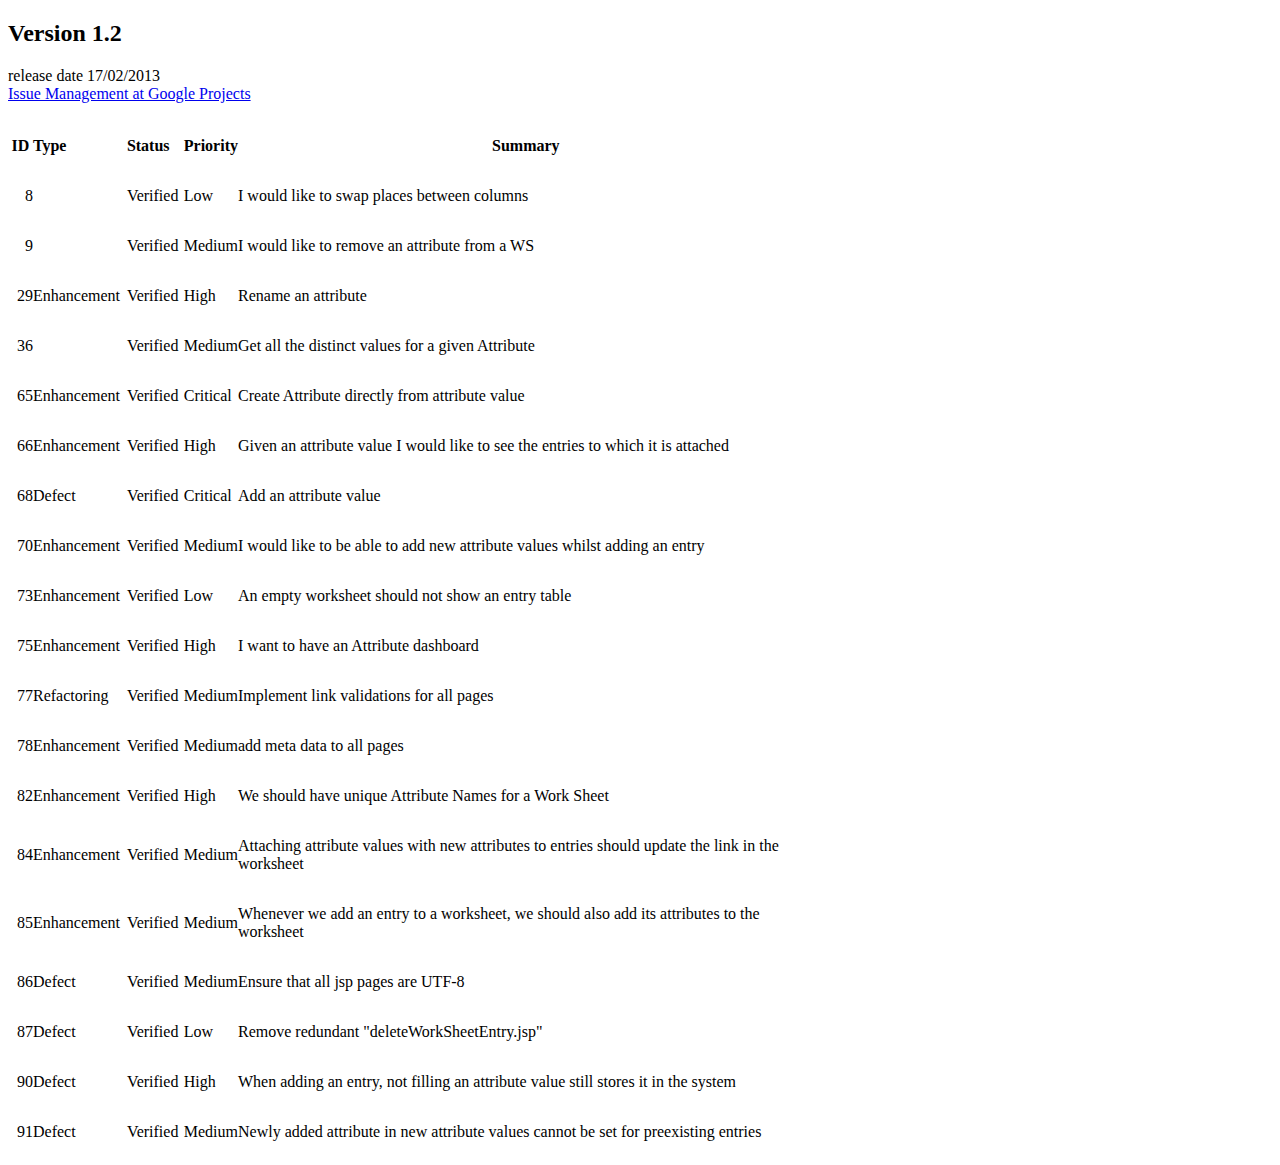
<file: src/main/webapp/html/releasenotes.html>
<?xml version="1.0" encoding="UTF-8"?>
<!DOCTYPE html PUBLIC "-//W3C//DTD XHTML 1.1 plus MathML 2.0//EN" "http://www.w3.org/Math/DTD/mathml2/xhtml-math11-f.dtd">
<html xmlns="http://www.w3.org/1999/xhtml">
<!--This file was converted to xhtml by OpenOffice.org - see http://xml.openoffice.org/odf2xhtml for more info.-->

<!-- 
	DBEXEL is a Database Backed & Web-Based Worksheet and chart management program. 
 	It has been influenced by Excel.
 	For questions or suggestions please contact the developper at ( Development@Gandomi.com )
 	Copyright (C) 2011 Baubak Gandomi   
 
 	This file is part of the application DBEXEL
 
 	DBEXEL is free software: you can redistribute it and/or modify
 	it under the terms of the GNU General Public License as published by
 	the Free Software Foundation, either version 3 of the License, or
 	(at your option) any later version.
 
 	DBEXEL is distributed in the hope that it will be useful,
 	but WITHOUT ANY WARRANTY; without even the implied warranty of
 	MERCHANTABILITY or FITNESS FOR A PARTICULAR PURPOSE.  See the
 	GNU General Public License for more details.
 
 	You should have received a copy of the GNU General Public License
 	along with this program.  If not, see <http://www.gnu.org/licenses/>.
 -->

<head profile="http://dublincore.org/documents/dcmi-terms/">
<meta http-equiv="Content-Type"
	content="application/xhtml+xml; charset=utf-8" />
<title xml:lang="en-US">DBEXEL release Notes</title>

</head>
<body dir="ltr" style="writing-mode: lr-tb;">
<h2>Version 1.2</h2>
release date 17/02/2013
</BR>
<a href="http://code.google.com/p/dbexel/issues/list?can=1&q=Milestone%3DRelease1.2+&colspec=ID+Type+Status+Priority+Milestone+Page+Summary&cells=tiles">Issue Management at Google Projects</a> 
	<br /><br /><table border="0" cellspacing="0" cellpadding="0" class="ta1">
		
		<tr class="ro1">
			<th style="text-align: center; width: 0.661cm;" class="Default"><p>ID</p></th>
			<th style="text-align: left; width: 2.485cm;" class="Default"><p>Type</p></th>
			<th style="text-align: left; width: 1.506cm;" class="Default"><p>Status</p></th>
			<th style="text-align: left; width: 1.423cm;" class="Default"><p>Priority</p></th>
			<th style="text-align: center; width: 15.231cm;" class="Default"><p>Summary</p></th>
		</tr>
		<tr class="ro1">
			<td style="text-align: right; width: 0.661cm;" class="Default"><p>8</p></td>
			<td style="text-align: left; width: 2.485cm;" class="Default"> </td>
			<td style="text-align: left; width: 1.506cm;" class="Default"><p>Verified</p></td>
			<td style="text-align: left; width: 1.423cm;" class="Default"><p>Low</p></td>
			<td style="text-align: left; width: 15.231cm;" class="Default"><p>I
					would like to swap places between columns</p></td>
		</tr>
		<tr class="ro1">
			<td style="text-align: right; width: 0.661cm;" class="Default"><p>9</p></td>
			<td style="text-align: left; width: 2.485cm;" class="Default"> </td>
			<td style="text-align: left; width: 1.506cm;" class="Default"><p>Verified</p></td>
			<td style="text-align: left; width: 1.423cm;" class="Default"><p>Medium</p></td>
			<td style="text-align: left; width: 15.231cm;" class="Default"><p>I
					would like to remove an attribute from a WS</p></td>
		</tr>
		<tr class="ro1">
			<td style="text-align: right; width: 0.661cm;" class="Default"><p>29</p></td>
			<td style="text-align: left; width: 2.485cm;" class="Default"><p>Enhancement</p></td>
			<td style="text-align: left; width: 1.506cm;" class="Default"><p>Verified</p></td>
			<td style="text-align: left; width: 1.423cm;" class="Default"><p>High</p></td>
			<td style="text-align: left; width: 15.231cm;" class="Default"><p>Rename
					an attribute</p></td>
		</tr>
		<tr class="ro1">
			<td style="text-align: right; width: 0.661cm;" class="Default"><p>36</p></td>
			<td style="text-align: left; width: 2.485cm;" class="Default"> </td>
			<td style="text-align: left; width: 1.506cm;" class="Default"><p>Verified</p></td>
			<td style="text-align: left; width: 1.423cm;" class="Default"><p>Medium</p></td>
			<td style="text-align: left; width: 15.231cm;" class="Default"><p>Get
					all the distinct values for a given Attribute</p></td>
		</tr>
		<tr class="ro1">
			<td style="text-align: right; width: 0.661cm;" class="Default"><p>65</p></td>
			<td style="text-align: left; width: 2.485cm;" class="Default"><p>Enhancement</p></td>
			<td style="text-align: left; width: 1.506cm;" class="Default"><p>Verified</p></td>
			<td style="text-align: left; width: 1.423cm;" class="Default"><p>Critical</p></td>
			<td style="text-align: left; width: 15.231cm;" class="Default"><p>Create
					Attribute directly from attribute value</p></td>
		</tr>
		<tr class="ro1">
			<td style="text-align: right; width: 0.661cm;" class="Default"><p>66</p></td>
			<td style="text-align: left; width: 2.485cm;" class="Default"><p>Enhancement</p></td>
			<td style="text-align: left; width: 1.506cm;" class="Default"><p>Verified</p></td>
			<td style="text-align: left; width: 1.423cm;" class="Default"><p>High</p></td>
			<td style="text-align: left; width: 15.231cm;" class="Default"><p>Given
					an attribute value I would like to see the entries to which it is
					attached</p></td>
		</tr>
		<tr class="ro1">
			<td style="text-align: right; width: 0.661cm;" class="Default"><p>68</p></td>
			<td style="text-align: left; width: 2.485cm;" class="Default"><p>Defect</p></td>
			<td style="text-align: left; width: 1.506cm;" class="Default"><p>Verified</p></td>
			<td style="text-align: left; width: 1.423cm;" class="Default"><p>Critical</p></td>
			<td style="text-align: left; width: 15.231cm;" class="Default"><p>Add
					an attribute value</p></td>
		</tr>
		<tr class="ro1">
			<td style="text-align: right; width: 0.661cm;" class="Default"><p>70</p></td>
			<td style="text-align: left; width: 2.485cm;" class="Default"><p>Enhancement</p></td>
			<td style="text-align: left; width: 1.506cm;" class="Default"><p>Verified</p></td>
			<td style="text-align: left; width: 1.423cm;" class="Default"><p>Medium</p></td>
			<td style="text-align: left; width: 15.231cm;" class="Default"><p>I
					would like to be able to add new attribute values whilst adding an
					entry</p></td>
		</tr>
		<tr class="ro1">
			<td style="text-align: right; width: 0.661cm;" class="Default"><p>73</p></td>
			<td style="text-align: left; width: 2.485cm;" class="Default"><p>Enhancement</p></td>
			<td style="text-align: left; width: 1.506cm;" class="Default"><p>Verified</p></td>
			<td style="text-align: left; width: 1.423cm;" class="Default"><p>Low</p></td>
			<td style="text-align: left; width: 15.231cm;" class="Default"><p>An
					empty worksheet should not show an entry table</p></td>
		</tr>
		<tr class="ro1">
			<td style="text-align: right; width: 0.661cm;" class="Default"><p>75</p></td>
			<td style="text-align: left; width: 2.485cm;" class="Default"><p>Enhancement</p></td>
			<td style="text-align: left; width: 1.506cm;" class="Default"><p>Verified</p></td>
			<td style="text-align: left; width: 1.423cm;" class="Default"><p>High</p></td>
			<td style="text-align: left; width: 15.231cm;" class="Default"><p>I
					want to have an Attribute dashboard</p></td>
		</tr>
		<tr class="ro1">
			<td style="text-align: right; width: 0.661cm;" class="Default"><p>77</p></td>
			<td style="text-align: left; width: 2.485cm;" class="Default"><p>Refactoring</p></td>
			<td style="text-align: left; width: 1.506cm;" class="Default"><p>Verified</p></td>
			<td style="text-align: left; width: 1.423cm;" class="Default"><p>Medium</p></td>
			<td style="text-align: left; width: 15.231cm;" class="Default"><p>Implement
					link validations for all pages</p></td>
		</tr>
		<tr class="ro1">
			<td style="text-align: right; width: 0.661cm;" class="Default"><p>78</p></td>
			<td style="text-align: left; width: 2.485cm;" class="Default"><p>Enhancement</p></td>
			<td style="text-align: left; width: 1.506cm;" class="Default"><p>Verified</p></td>
			<td style="text-align: left; width: 1.423cm;" class="Default"><p>Medium</p></td>
			<td style="text-align: left; width: 15.231cm;" class="Default"><p>add
					meta data to all pages</p></td>
		</tr>
		<tr class="ro1">
			<td style="text-align: right; width: 0.661cm;" class="Default"><p>82</p></td>
			<td style="text-align: left; width: 2.485cm;" class="Default"><p>Enhancement</p></td>
			<td style="text-align: left; width: 1.506cm;" class="Default"><p>Verified</p></td>
			<td style="text-align: left; width: 1.423cm;" class="Default"><p>High</p></td>
			<td style="text-align: left; width: 15.231cm;" class="Default"><p>We
					should have unique Attribute Names for a Work Sheet</p></td>
		</tr>
		<tr class="ro1">
			<td style="text-align: right; width: 0.661cm;" class="Default"><p>84</p></td>
			<td style="text-align: left; width: 2.485cm;" class="Default"><p>Enhancement</p></td>
			<td style="text-align: left; width: 1.506cm;" class="Default"><p>Verified</p></td>
			<td style="text-align: left; width: 1.423cm;" class="Default"><p>Medium</p></td>
			<td style="text-align: left; width: 15.231cm;" class="Default"><p>Attaching
					attribute values with new attributes to entries should update the
					link in the worksheet</p></td>
		</tr>
		<tr class="ro1">
			<td style="text-align: right; width: 0.661cm;" class="Default"><p>85</p></td>
			<td style="text-align: left; width: 2.485cm;" class="Default"><p>Enhancement</p></td>
			<td style="text-align: left; width: 1.506cm;" class="Default"><p>Verified</p></td>
			<td style="text-align: left; width: 1.423cm;" class="Default"><p>Medium</p></td>
			<td style="text-align: left; width: 15.231cm;" class="Default"><p>Whenever
					we add an entry to a worksheet, we should also add its attributes
					to the worksheet</p></td>
		</tr>
		<tr class="ro1">
			<td style="text-align: right; width: 0.661cm;" class="Default"><p>86</p></td>
			<td style="text-align: left; width: 2.485cm;" class="Default"><p>Defect</p></td>
			<td style="text-align: left; width: 1.506cm;" class="Default"><p>Verified</p></td>
			<td style="text-align: left; width: 1.423cm;" class="Default"><p>Medium</p></td>
			<td style="text-align: left; width: 15.231cm;" class="Default"><p>Ensure
					that all jsp pages are UTF-8</p></td>
		</tr>
		<tr class="ro1">
			<td style="text-align: right; width: 0.661cm;" class="Default"><p>87</p></td>
			<td style="text-align: left; width: 2.485cm;" class="Default"><p>Defect</p></td>
			<td style="text-align: left; width: 1.506cm;" class="Default"><p>Verified</p></td>
			<td style="text-align: left; width: 1.423cm;" class="Default"><p>Low</p></td>
			<td style="text-align: left; width: 15.231cm;" class="Default"><p>Remove
					redundant "deleteWorkSheetEntry.jsp"</p></td>
		</tr>
		<tr class="ro1">
			<td style="text-align: right; width: 0.661cm;" class="Default"><p>90</p></td>
			<td style="text-align: left; width: 2.485cm;" class="Default"><p>Defect</p></td>
			<td style="text-align: left; width: 1.506cm;" class="Default"><p>Verified</p></td>
			<td style="text-align: left; width: 1.423cm;" class="Default"><p>High</p></td>
			<td style="text-align: left; width: 15.231cm;" class="Default"><p>When
					adding an entry, not filling an attribute value still stores it in
					the system</p></td>
		</tr>
		<tr class="ro1">
			<td style="text-align: right; width: 0.661cm;" class="Default"><p>91</p></td>
			<td style="text-align: left; width: 2.485cm;" class="Default"><p>Defect</p></td>
			<td style="text-align: left; width: 1.506cm;" class="Default"><p>Verified</p></td>
			<td style="text-align: left; width: 1.423cm;" class="Default"><p>Medium</p></td>
			<td style="text-align: left; width: 15.231cm;" class="Default"><p>Newly
					added attribute in new attribute values cannot be set for
					preexisting entries</p></td>
		</tr>
	</table>
</body>
</html>
</file>
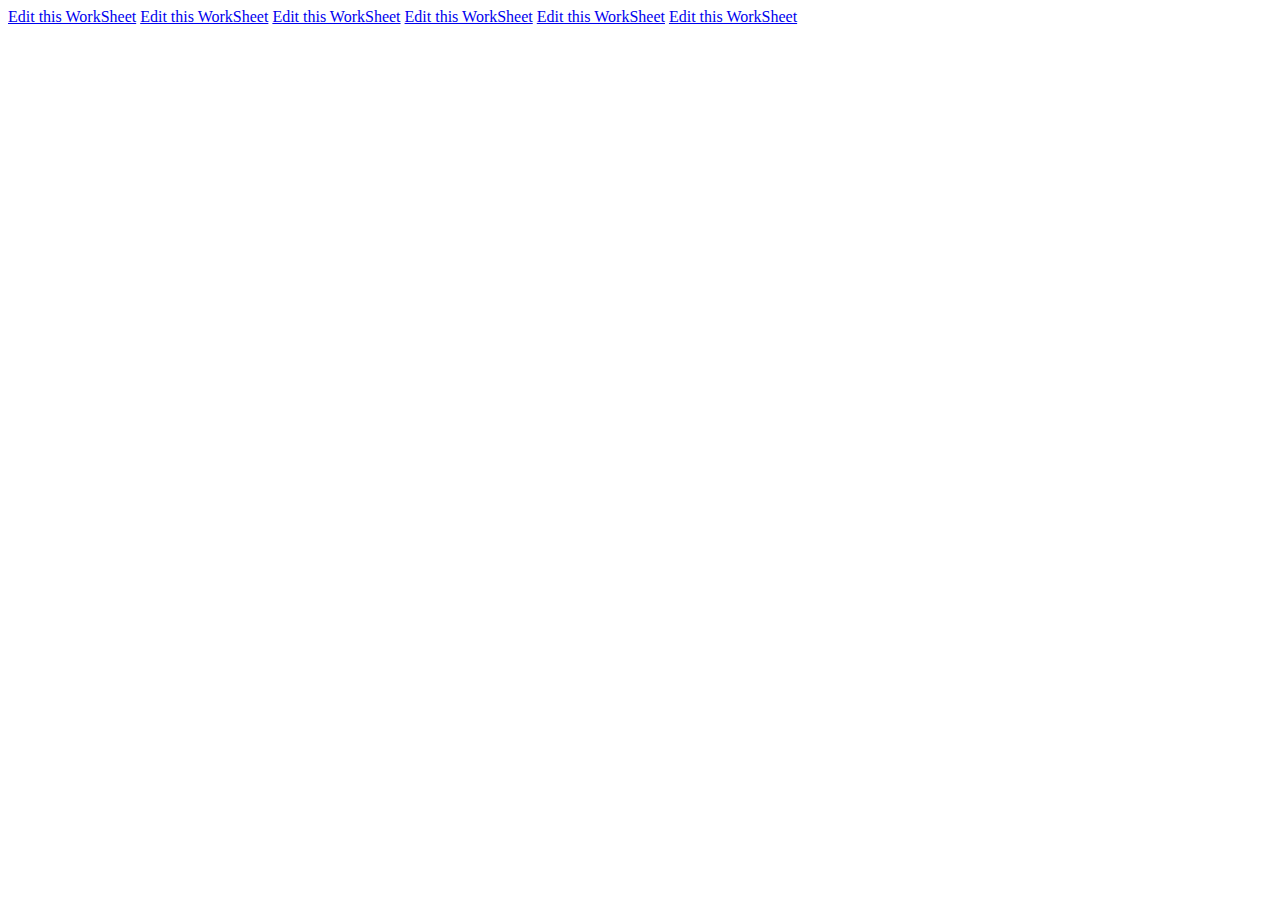
<file: src/test/resources/testExamples/HTMLLinkTest.html>
<!DOCTYPE html PUBLIC "-//W3C//DTD HTML 4.01 Transitional//EN" "http://www.w3.org/TR/html4/loose.dtd">
<html>
<!-- 
	DBEXEL is a Database Backed & Web-Based Worksheet and chart management program. 
 	It has been influenced by Excel.
 	For questions or suggestions please contact the developper at ( Development@Gandomi.com )
 	Copyright (C) 2011 Baubak Gandomi   
 
 	This file is part of the application DBEXEL
 
 	DBEXEL is free software: you can redistribute it and/or modify
 	it under the terms of the GNU General Public License as published by
 	the Free Software Foundation, either version 3 of the License, or
 	(at your option) any later version.
 
 	DBEXEL is distributed in the hope that it will be useful,
 	but WITHOUT ANY WARRANTY; without even the implied warranty of
 	MERCHANTABILITY or FITNESS FOR A PARTICULAR PURPOSE.  See the
 	GNU General Public License for more details.
 
 	You should have received a copy of the GNU General Public License
 	along with this program.  If not, see <http://www.gnu.org/licenses/>.
 -->
<head>
<meta http-equiv="Content-Type" content="text/html; charset=ISO-8859-1">
<title>Insert title here</title>
</head>
<body>
<!-- teestGetAnchorById -->
<a href="/DBEXEL/EditWorkSheet.action?workSheet_Id=1">Edit this WorkSheet</a>
<a href="/DBEXEL/EditWorkSheet.action?workSheet_Id=2" id="i2">Edit this WorkSheet</a>

<!--  teestGetAnchorById 2 -->
<a href="/DBEXEL/EditWorkSheet.action?workSheet_Id=3" id="i3">Edit this WorkSheet</a>
<a href="/DBEXEL/EditWorkSheet.action?workSheet_Id=4" id="i3">Edit this WorkSheet</a>

<!--  teestGetAnchorById 3 -->
<a href="/DBEXEL/EditWorkSheet.action?workSheet_Id=5" name="i5" id="i4">Edit this WorkSheet</a>
<a href="/DBEXEL/EditWorkSheet.action?workSheet_Id=6" name="i4" id="i5">Edit this WorkSheet</a>
</body>
</html>
</file>
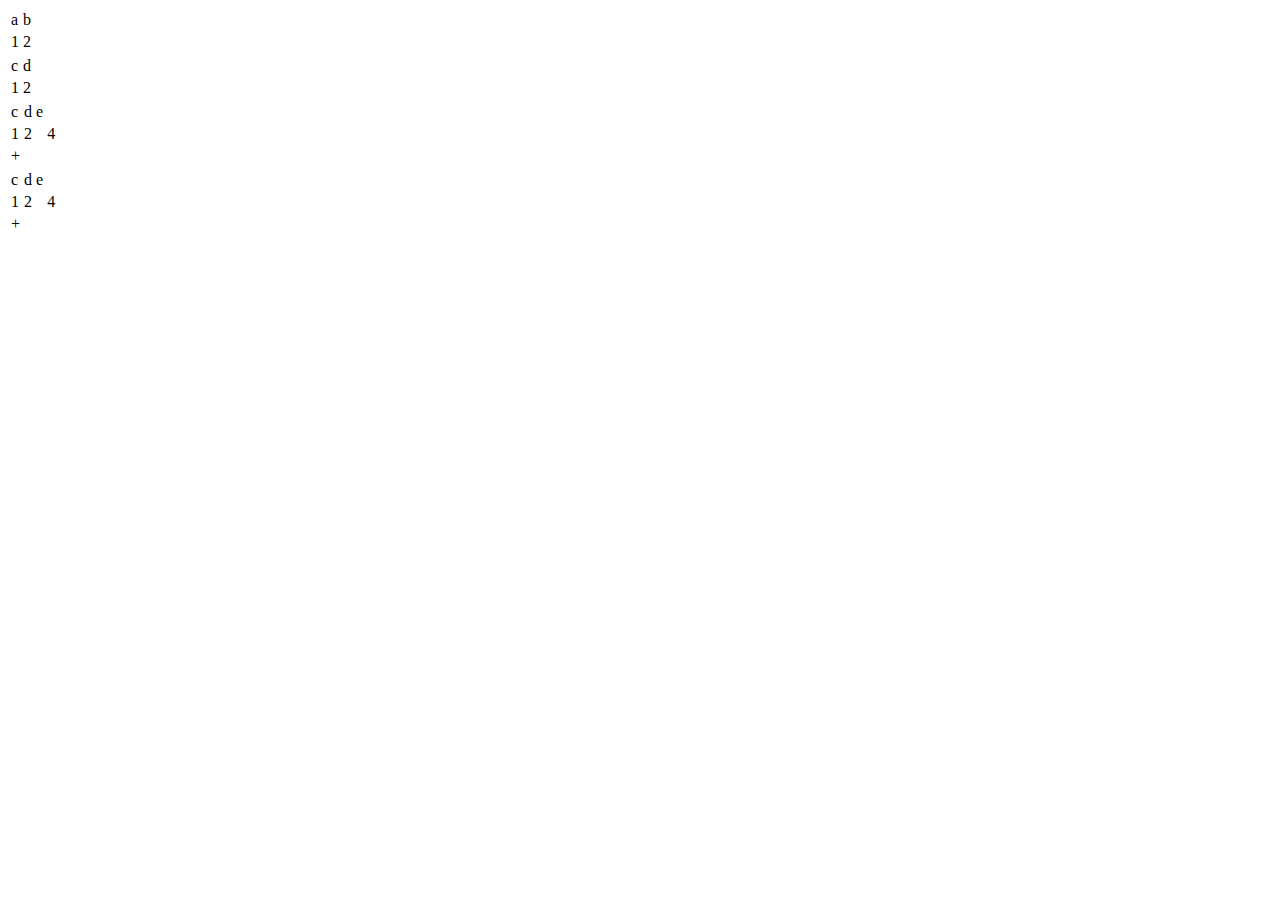
<file: src/test/resources/testExamples/HTMLTableTest.html>
<!DOCTYPE html PUBLIC "-//W3C//DTD HTML 4.01 Transitional//EN" "http://www.w3.org/TR/html4/loose.dtd">
<html>
<!-- 
	DBEXEL is a Database Backed & Web-Based Worksheet and chart management program. 
 	It has been influenced by Excel.
 	For questions or suggestions please contact the developper at ( Development@Gandomi.com )
 	Copyright (C) 2011 Baubak Gandomi   
 
 	This file is part of the application DBEXEL
 
 	DBEXEL is free software: you can redistribute it and/or modify
 	it under the terms of the GNU General Public License as published by
 	the Free Software Foundation, either version 3 of the License, or
 	(at your option) any later version.
 
 	DBEXEL is distributed in the hope that it will be useful,
 	but WITHOUT ANY WARRANTY; without even the implied warranty of
 	MERCHANTABILITY or FITNESS FOR A PARTICULAR PURPOSE.  See the
 	GNU General Public License for more details.
 
 	You should have received a copy of the GNU General Public License
 	along with this program.  If not, see <http://www.gnu.org/licenses/>.
 -->
<head>
<meta http-equiv="Content-Type" content="text/html; charset=ISO-8859-1">
<title>Insert title here</title>
</head>
<body>

	<TABLE id="t1">
		<tr>
			<td>a</td>
			<td>b</td>
		</tr>
		<tr>
			<td>1</td>
			<td>2</td>
		</tr>
	</TABLE>

	<TABLE id="t2">
		<tr>
			<td>c</td>
			<td>d</td>
		</tr>
		<tr>
			<td>1</td>
			<td>2</td>
		</tr>
	</TABLE>

	<table id="t3">
		<tr>
			<td>c</td>
			<td>d</td>
			<td>e</td>
		</tr>
		<tr>
			<td>1</td>
			<td>2</td>
			<td></td>
			<td>4</td>
		</tr>
		<tr>
			<td>+</td>

		</tr>
	</table>

	<table id="t4">
		<tr id="row1">
			<td>c</td>
			<td>d</td>
			<td>e</td>
		</tr>
		<tr id="row2">
			<td>1</td>
			<td>2</td>
			<td></td>
			<td>4</td>
		</tr>
		<tr id="row3">
			<td>+</td>

		</tr>
	</table>
</body>
</html>
</file>
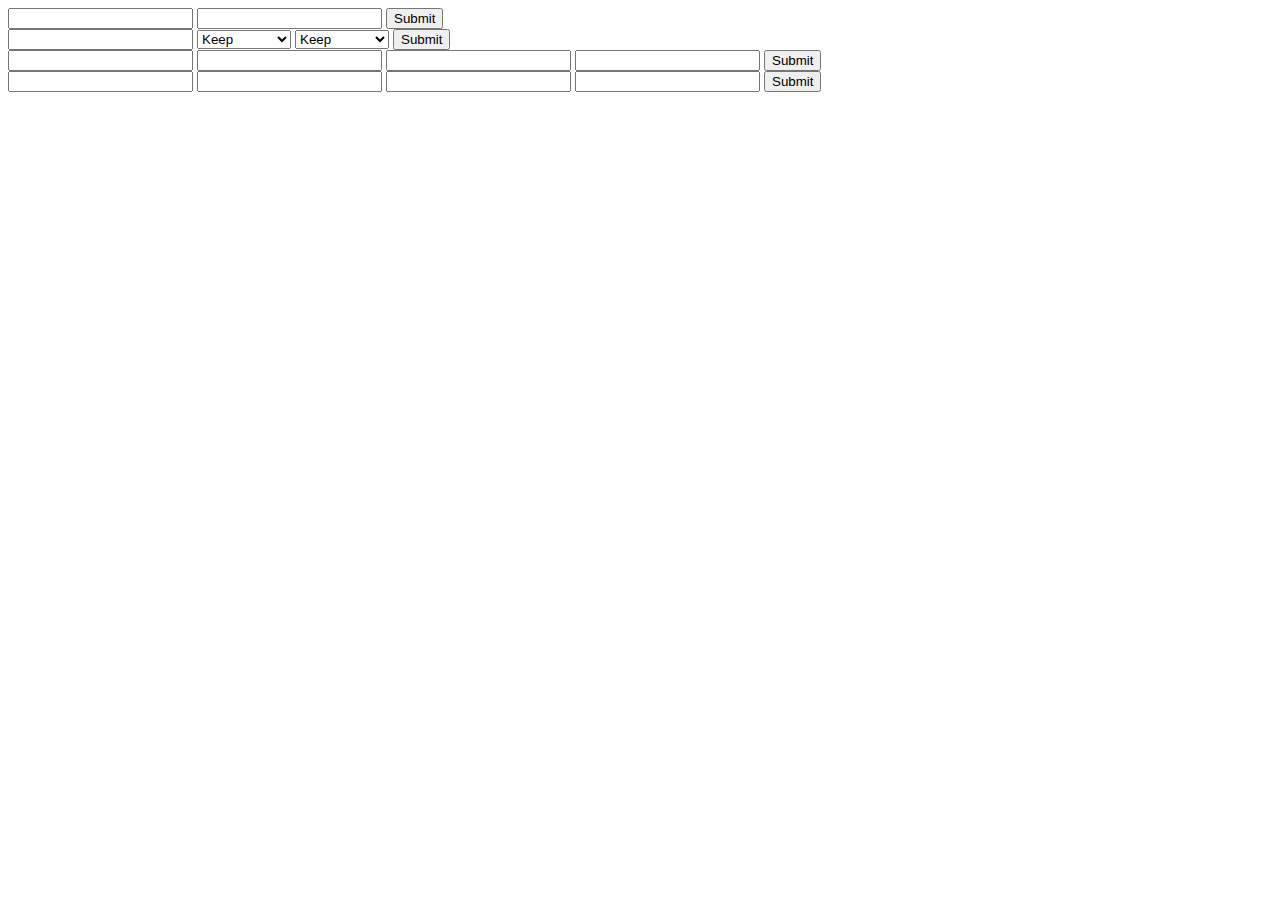
<file: src/test/resources/testExamples/HTMLTest.html>
<!DOCTYPE html PUBLIC "-//W3C//DTD HTML 4.01 Transitional//EN" "http://www.w3.org/TR/html4/loose.dtd">
<html>
<!-- 
	DBEXEL is a Database Backed & Web-Based Worksheet and chart management program. 
 	It has been influenced by Excel.
 	For questions or suggestions please contact the developper at ( Development@Gandomi.com )
 	Copyright (C) 2011 Baubak Gandomi   
 
 	This file is part of the application DBEXEL
 
 	DBEXEL is free software: you can redistribute it and/or modify
 	it under the terms of the GNU General Public License as published by
 	the Free Software Foundation, either version 3 of the License, or
 	(at your option) any later version.
 
 	DBEXEL is distributed in the hope that it will be useful,
 	but WITHOUT ANY WARRANTY; without even the implied warranty of
 	MERCHANTABILITY or FITNESS FOR A PARTICULAR PURPOSE.  See the
 	GNU General Public License for more details.
 
 	You should have received a copy of the GNU General Public License
 	along with this program.  If not, see <http://www.gnu.org/licenses/>.
 -->
<head>
<meta http-equiv="Content-Type" content="text/html; charset=ISO-8859-1">
<title>Insert title here</title>
</head>
<body>

	<form id="A" name="A" action="A">
		<input type="text" id="a_input1" name="b_input1" /> <input type="text"
			id="a_input2" name="b_input2" /> <input type="hidden" id="h_1"
			value="X" /> <input type="submit" id="bA">

	</form>

	<form id="B" name="B" action="b">
		<input type="text" id="aa_input3" name="b_input3" /> <select
			name="cellActions[1]" id="StoreInitWorkSheetAction_cellActions_1_">
			<option value="Keep">Keep</option>
			<option value="Delete">Delete</option>
			<option value="Left_End">Left_End</option>
			<option value="Left_Move">Left_Move</option>
			<option value="Right_Move">Right_Move</option>
			<option value="Right_End">Right_End</option>


		</select> <select name="cellActions[2]"
			id="StoreInitWorkSheetAction_cellActions_2_">
			<option value="Keep">Keep</option>
			<option value="Delete">Delete</option>
			<option value="Left_End">Left_End</option>
			<option value="Left_Move">Left_Move</option>
			<option value="Right_Move">Right_Move</option>
			<option value="Right_End">Right_End</option>


		</select> <input type="submit" id="bB">

	</form>

	<form id="C" name="C" action="C">
		<input type="text" id="a_input1" name="b_input1" /> <input type="text"
			id="a_input2" name="b_input2" /> <input type="text" id="aa_input3"
			name="b_input3" /> <input type="text" id="aa_input4" name="bb_input4" />
		<input type="hidden" id="h_1" value="X" /> <input type="submit"
			id="bC">

	</form>
	
	<form id="E" name="E" action="E">
		<input type="text" id="aE_input1" name="bE_input1" /> 
		<input type="text" id="aE_input2" name="bE_input2" /> 
		<input type="text" id="aaE_input3" name="bE_input3" /> 
		<input type="text" id="aaE_input4" name="bbE_input4" />
		<input type="hidden" id="hE_1" value="X" /> 
		
		<input type="hidden" name="newAttributeValues[230]" value="X" />
		<input type="hidden" name="newAttributeValues[230]_widget" value="X" />
		<input type="hidden" name="newAttributeValues[231]" value="X" />
		<input type="hidden" name="newAttributeValues[231]_widget" value="X" />
		
		<input type="submit" id="bE">

	</form>
	
	<form id="D" name="D" action="D">
	</form>
</body>
</html>
</file>
